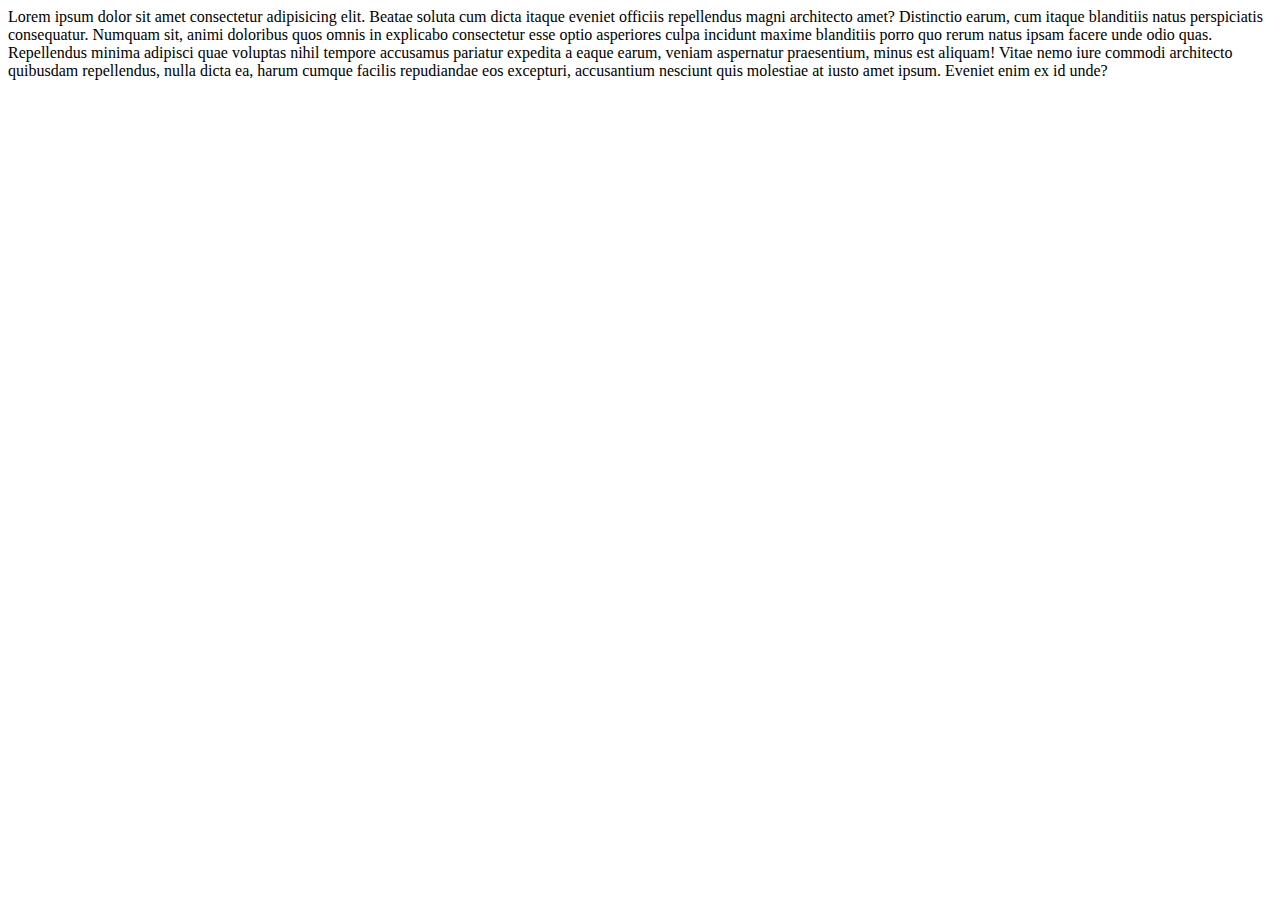
<file: ido.html>
<!DOCTYPE html>
<html lang="en">
<head>
    <meta charset="UTF-8">
    <meta name="viewport" content="width=device-width, initial-scale=1.0">
    <title>Document</title>
</head>
<body>
   Lorem ipsum dolor sit amet consectetur adipisicing elit. Beatae soluta cum dicta itaque eveniet officiis repellendus magni architecto amet? Distinctio earum, cum itaque blanditiis natus perspiciatis consequatur. Numquam sit, animi doloribus quos omnis in explicabo consectetur esse optio asperiores culpa incidunt maxime blanditiis porro quo rerum natus ipsam facere unde odio quas. Repellendus minima adipisci quae voluptas nihil tempore accusamus pariatur expedita a eaque earum, veniam aspernatur praesentium, minus est aliquam! Vitae nemo iure commodi architecto quibusdam repellendus, nulla dicta ea, harum cumque facilis repudiandae eos excepturi, accusantium nesciunt quis molestiae at iusto amet ipsum. Eveniet enim ex id unde? 
</body>
</html>
</file>
